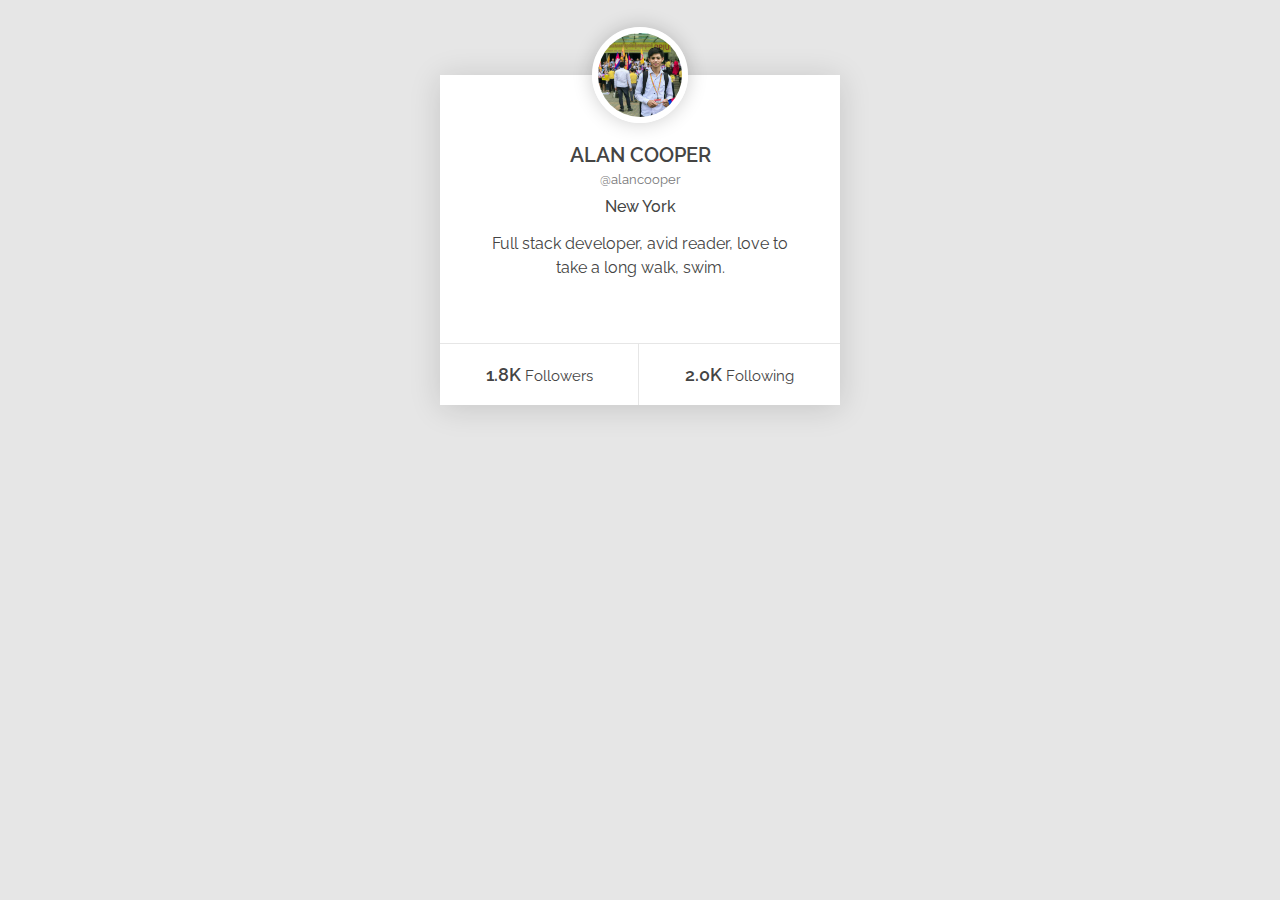
<file: Profile/index.html>
<!DOCTYPE html>
<html>
<head>
    <meta charset="utf-8" />
    <meta http-equiv="X-UA-Compatible" content="IE=edge">
    <meta name="viewport" content="width=device-width, initial-scale=1">
    <title>UI Profile Card with CSS</title>
    <link href="https://fonts.googleapis.com/css?family=Raleway:300,400,500,600,700" rel="stylesheet">
    <link rel="stylesheet" href="https://use.fontawesome.com/releases/v5.5.0/css/all.css" integrity="sha384-B4dIYHKNBt8Bc12p+WXckhzcICo0wtJAoU8YZTY5qE0Id1GSseTk6S+L3BlXeVIU" crossorigin="anonymous">
    <link rel="stylesheet" type="text/css" href="css/app.css" />
</head>
<body>
    <div class="card">
        <div class="card-header">
            <img src="./images/SOVANNARO.jpg" alt="Profile Image" class="profile-img">
        </div>
        <div class="card-body">
            <p class="full-name">Alan Cooper</p>
            <p class="username">@alancooper</p>
            <p class="city">New York</p>
            <p class="desc">Full stack developer, avid reader, love to take a long walk, swim.</p>
            <p>
                <a href="#" class="social-icon facebook"><i class="fab fa-facebook-f"></i></a>
                <a href="#" class="social-icon twitter"><i class="fab fa-twitter"></i></a>
                <a href="#" class="social-icon tumblr"><i class="fab fa-tumblr"></i></a>
                <a href="#" class="social-icon youtube"><i class="fab fa-youtube"></i></a>
                <a href="#" class="social-icon linkedin"><i class="fab fa-linkedin"></i></a>
                <a href="#" class="social-icon google-plus"><i class="fab fa-google-plus"></i></a>
            </p>
        </div>
        <div class="card-footer">
            <div class="col vr">
                <p><span class="count">1.8K</span> Followers</p>
            </div>
            <div class="col">
                <p><span class="count">2.0K</span> Following</p>
            </div>
        </div>
    </div>
</body>
</html>
</file>
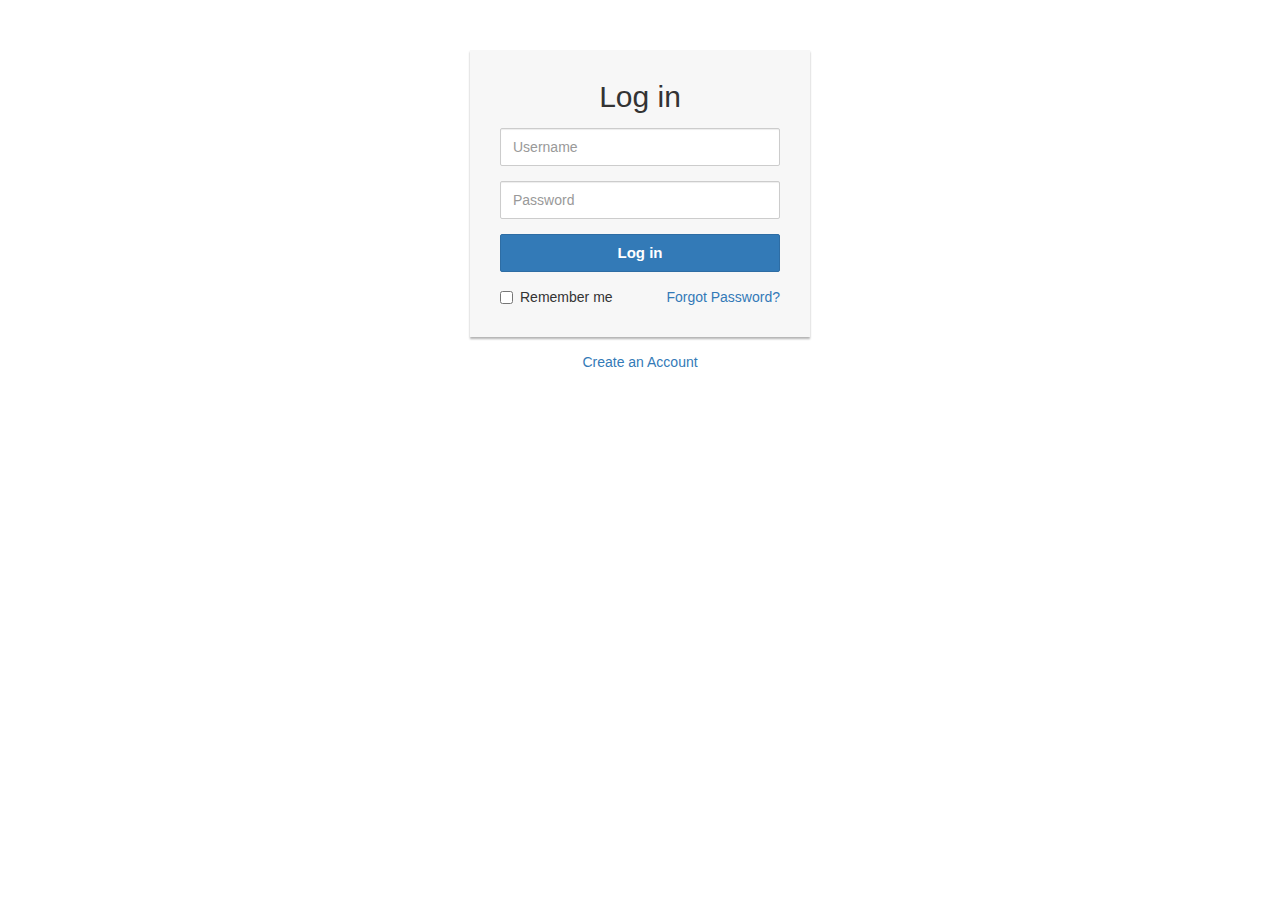
<file: login.html>
<!DOCTYPE html>
<html lang="en">
<head>
<meta charset="utf-8">
<meta http-equiv="X-UA-Compatible" content="IE=edge">
<meta name="viewport" content="width=device-width, initial-scale=1">
<title>Bootstrap Simple Login Form</title>
<link rel="stylesheet" href="https://maxcdn.bootstrapcdn.com/bootstrap/3.3.7/css/bootstrap.min.css">
<script src="https://ajax.googleapis.com/ajax/libs/jquery/1.12.4/jquery.min.js"></script>
<script src="https://maxcdn.bootstrapcdn.com/bootstrap/3.3.7/js/bootstrap.min.js"></script> 
<style type="text/css">
	.login-form {
		width: 340px;
    	margin: 50px auto;
	}
    .login-form form {
    	margin-bottom: 15px;
        background: #f7f7f7;
        box-shadow: 0px 2px 2px rgba(0, 0, 0, 0.3);
        padding: 30px;
    }
    .login-form h2 {
        margin: 0 0 15px;
    }
    .form-control, .btn {
        min-height: 38px;
        border-radius: 2px;
    }
    .btn {        
        font-size: 15px;
        font-weight: bold;
    }
</style>
</head>
<body>
<div class="login-form">
    <form action="/examples/actions/confirmation.php" method="post">
        <h2 class="text-center">Log in</h2>       
        <div class="form-group">
            <input type="text" class="form-control" placeholder="Username" required="required">
        </div>
        <div class="form-group">
            <input type="password" class="form-control" placeholder="Password" required="required">
        </div>
        <div class="form-group">
            <button type="submit" class="btn btn-primary btn-block">Log in</button>
        </div>
        <div class="clearfix">
            <label class="pull-left checkbox-inline"><input type="checkbox"> Remember me</label>
            <a href="#" class="pull-right">Forgot Password?</a>
        </div>        
    </form>
    <p class="text-center"><a href="signup.html">Create an Account</a></p>
</div>
</body>
</html>
</file>
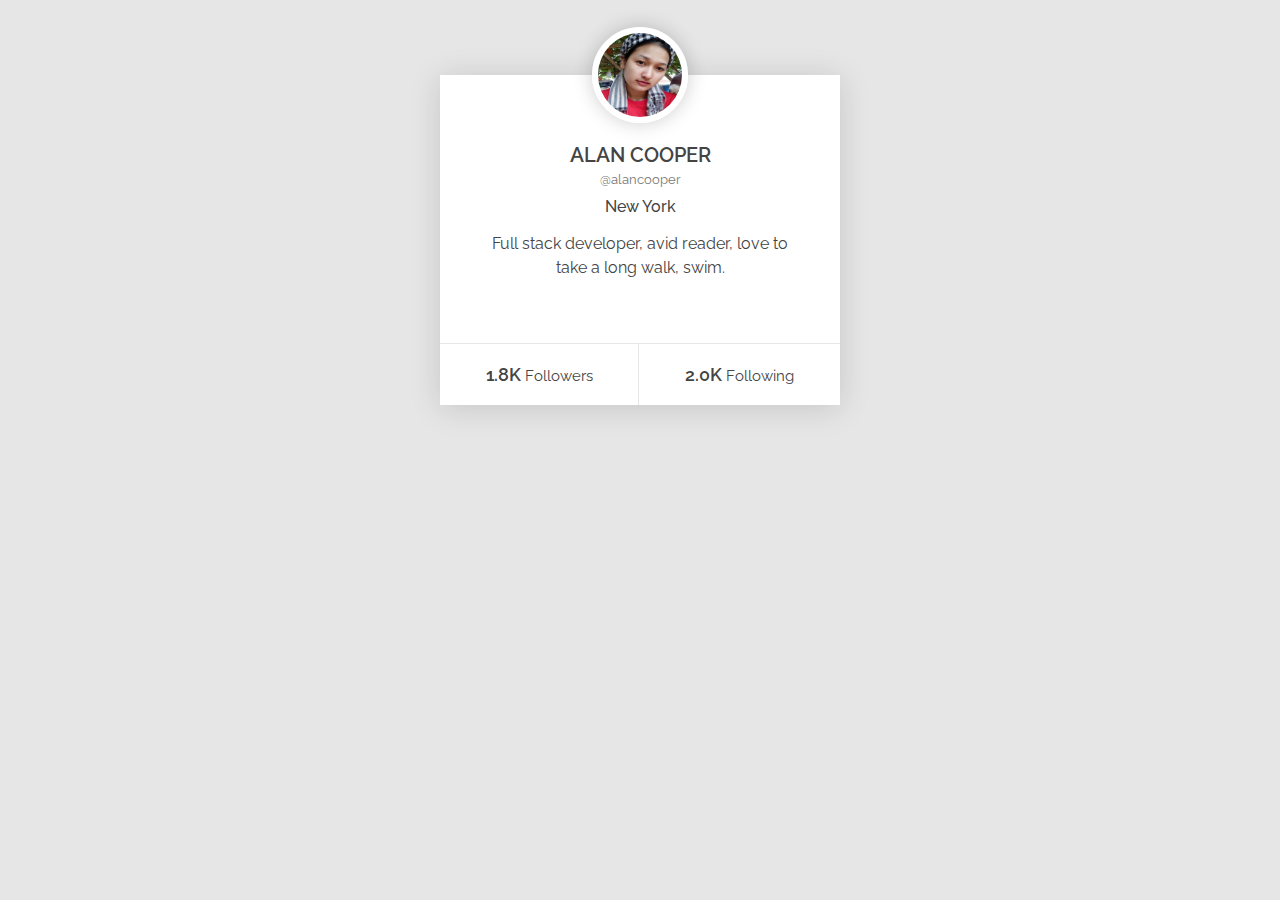
<file: Profile/vandy.html>
<!DOCTYPE html>
<html>
<head>
    <meta charset="utf-8" />
    <meta http-equiv="X-UA-Compatible" content="IE=edge">
    <meta name="viewport" content="width=device-width, initial-scale=1">
    <title>UI Profile Card with CSS</title>
    <link href="https://fonts.googleapis.com/css?family=Raleway:300,400,500,600,700" rel="stylesheet">
    <link rel="stylesheet" href="https://use.fontawesome.com/releases/v5.5.0/css/all.css" integrity="sha384-B4dIYHKNBt8Bc12p+WXckhzcICo0wtJAoU8YZTY5qE0Id1GSseTk6S+L3BlXeVIU" crossorigin="anonymous">
    <link rel="stylesheet" type="text/css" href="css/app.css" />
</head>
<body>
    <div class="card">
        <div class="card-header">
            <img src="./images/vandy.jpg" alt="Profile Image" class="profile-img">
        </div>
        <div class="card-body">
            <p class="full-name">Alan Cooper</p>
            <p class="username">@alancooper</p>
            <p class="city">New York</p>
            <p class="desc">Full stack developer, avid reader, love to take a long walk, swim.</p>
            <p>
                <a href="#" class="social-icon facebook"><i class="fab fa-facebook-f"></i></a>
                <a href="#" class="social-icon twitter"><i class="fab fa-twitter"></i></a>
                <a href="#" class="social-icon tumblr"><i class="fab fa-tumblr"></i></a>
                <a href="#" class="social-icon youtube"><i class="fab fa-youtube"></i></a>
                <a href="#" class="social-icon linkedin"><i class="fab fa-linkedin"></i></a>
                <a href="#" class="social-icon google-plus"><i class="fab fa-google-plus"></i></a>
            </p>
        </div>
        <div class="card-footer">
            <div class="col vr">
                <p><span class="count">1.8K</span> Followers</p>
            </div>
            <div class="col">
                <p><span class="count">2.0K</span> Following</p>
            </div>
        </div>
    </div>
</body>
</html>
</file>
<file: Profile/css/app.css>
* {
    box-sizing: border-box;
}

body {
    font-family: "Raleway";
    background-color: #e6e6e6;
}

.card {
    width: 400px;
    margin: 75px auto 0;
    background-color: #fff;
    box-shadow: 0 3px 30px rgba(0, 0, 0, .14);
    color: #444;
    text-align: center;
    font-size: 16px;
}

.card .card-header {
    position: relative;
    height: 48px;
}

.card .card-header .profile-img {
    width: 96px;
    height: 96px;
    border-radius: 1000px;
    position: absolute;
    left: 50%;
    transform: translate(-50%, -50%);
    border: 6px solid #fff;
    box-shadow: 0 0 20px rgba(0, 0, 0, .2);
}

.card .card-body {
    padding: 10px 40px;
}

.card .card-body .full-name {
    font-size: 20px;
    font-weight: 600;
    text-transform: uppercase;
    margin: 10px 0 0;
}

.card .card-body .username {
    font-size: 13px;
    color: #777;
    margin: 5px 0 0;
}

.card .card-body .city {
    font-weight: 500;
    margin: 10px 0 0;
}

.card .card-body .desc {
    line-height: 24px;
}

.card .social-icon {
    font-size: 18px;
    margin: 0 7px;
}

.card .social-icon.facebook {
    color: #3b5999;
}

.card .social-icon.twitter {
    color: #55acee;
}

.card .social-icon.tumblr {
    color: #34465d;
}

.card .social-icon.youtube {
    color: #cd201f;
}

.card .social-icon.linkedin {
    color: #0077b5;
}

.card .social-icon.google-plus {
    color: #dd4b39;
}

.card .card-footer {
    display: table;
    width: 100%;
    border-top: 1px solid #e6e6e6;
}

.card .card-footer .col {
    display: table-cell;
    padding: 5px 10px;
    font-size: 15px;
}

.card .card-footer .count {
    font-size: 18px;
    font-weight: 600;
}

.vr {
    border-right: 1px solid #e6e6e6;
}

@media screen and (max-width: 575px) {
    .card {
        width: 96%;
    }

    .card .card-body {
        padding: 10px 20px;
    }

    .card .card-footer .col {
        padding: 0 10px;
    }

    .card .card-footer .count {
        display: block;
        margin-bottom: 5px;
    }
}
</file>
